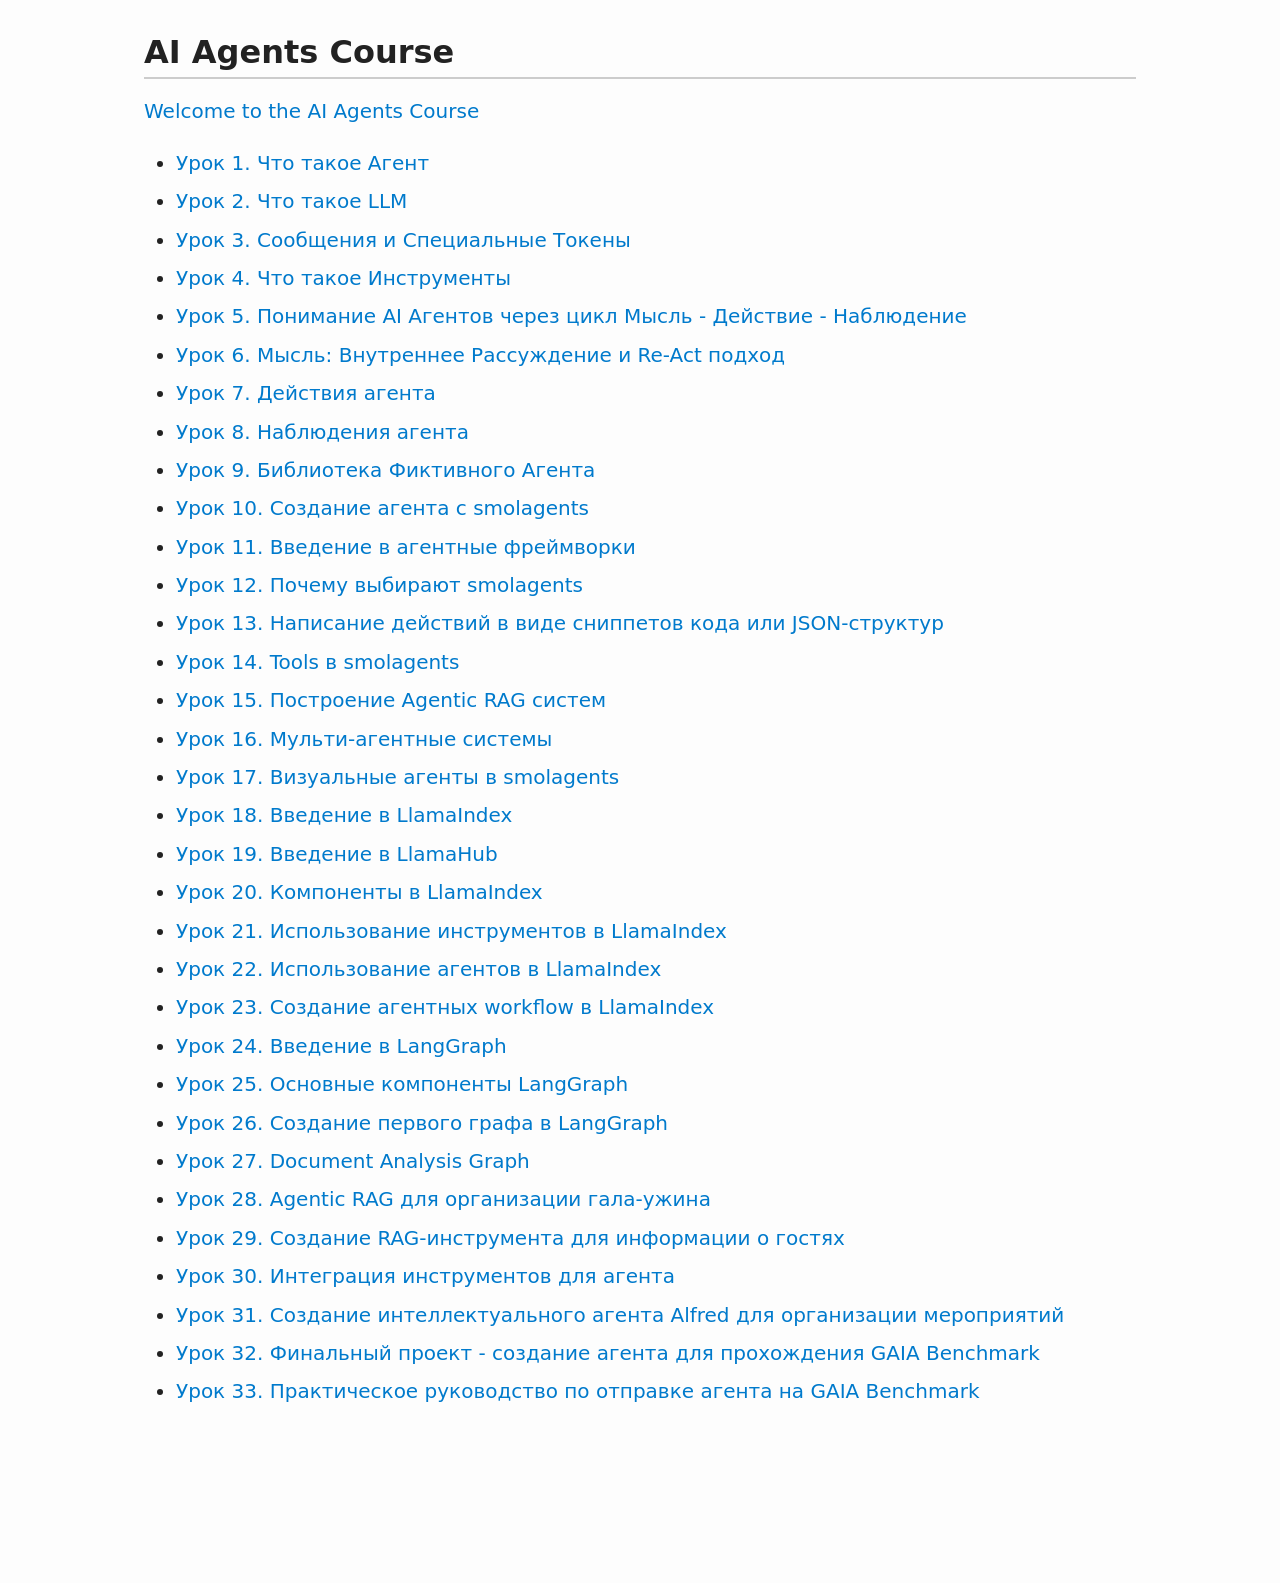
<file: index.html>
<!DOCTYPE html>
<html lang="ru">
  <head>
    <meta charset="UTF-8" />
    <title>AI Agents Course</title>
    <link rel="stylesheet" href="style.css" />
  </head>
  <body>
    <h1>AI Agents Course</h1>
    <a href="https://huggingface.co/learn/agents-course/unit0/introduction">Welcome to the AI Agents Course</a>
    <ul id="file-list" />
    <script src="lessons.js"></script>
    <script>      
      const list = document.getElementById('file-list');
      lessons.forEach((lesson) => {
        const li = document.createElement('li');
        li.innerHTML = `<a href="file-viewer.html?file=${lesson.file}">${lesson.title}</a><br>`;
        list.appendChild(li);
      });
    </script>
  </body>
</html>
</file>
<file: style.css>
* {
  box-sizing: border-box;
}

body {
  font-family: system-ui, -apple-system, Roboto, sans-serif;
  font-size: 20px;
  line-height: 1.6;
  min-height: 100vh;
  margin: 32px auto;
  padding: 0 16px 128px;
  max-width: 1024px;
  color: #222;
  background-color: #fdfdfd;
}

a {
  color: #007acc;
  text-decoration: none;
}
a:hover {
  text-decoration: underline;
}

h1,
h2,
h3,
h4,
h5,
h6 {
  font-weight: 600;
  margin-top: 32px;
  margin-bottom: 16px;
  line-height: 1.25;
}
h1 {
  font-size: 32px;
  border-bottom: 2px solid #ccc;
  padding-bottom: 4.8px;
}
h2 {
  font-size: 28px;
  border-bottom: 1px solid #ddd;
  padding-bottom: 3.2px;
}
h3 {
  font-size: 24px;
}
h4 {
  font-size: 20.8px;
}
h5 {
  font-size: 17.6px;
}
h6 {
  font-size: 16px;
  color: #666;
}

p {
  margin-bottom: 16px;
}

ul,
ol {
  padding-left: 32px;
  margin-bottom: 16px;
}
li {
  margin-bottom: 6.4px;
}

code {
  background-color: #f4f4f4;
  padding: 2px 5px;
  font-family: Consolas, monospace;
  font-size: 16px;
  border-radius: 3px;
}

pre {
  background: #f4f4f4;
  padding: 16px;
  overflow-x: auto;
  border-radius: 5px;
  margin-bottom: 16px;
}
pre code {
  background: none;
  padding: 0;
  font-size: 16px;
}

blockquote {
  border-left: 4px solid #ccc;
  margin: 24px 0;
  padding: 8px 16px;
  background: #f9f9f9;
  color: #555;
  font-style: italic;
}

img {
  max-width: 100%;
  height: auto;
  display: block;
  margin: 16px 0;
}

table {
  border-collapse: collapse;
  width: 100%;
  margin: 24px 0;
}
th,
td {
  border: 1px solid #ccc;
  padding: 8px;
  text-align: left;
}
th {
  background-color: #f2f2f2;
}

hr {
  border: none;
  border-top: 1px solid #ccc;
  margin: 32px 0;
}

.return {
  min-height: 40px;
}
</file>
